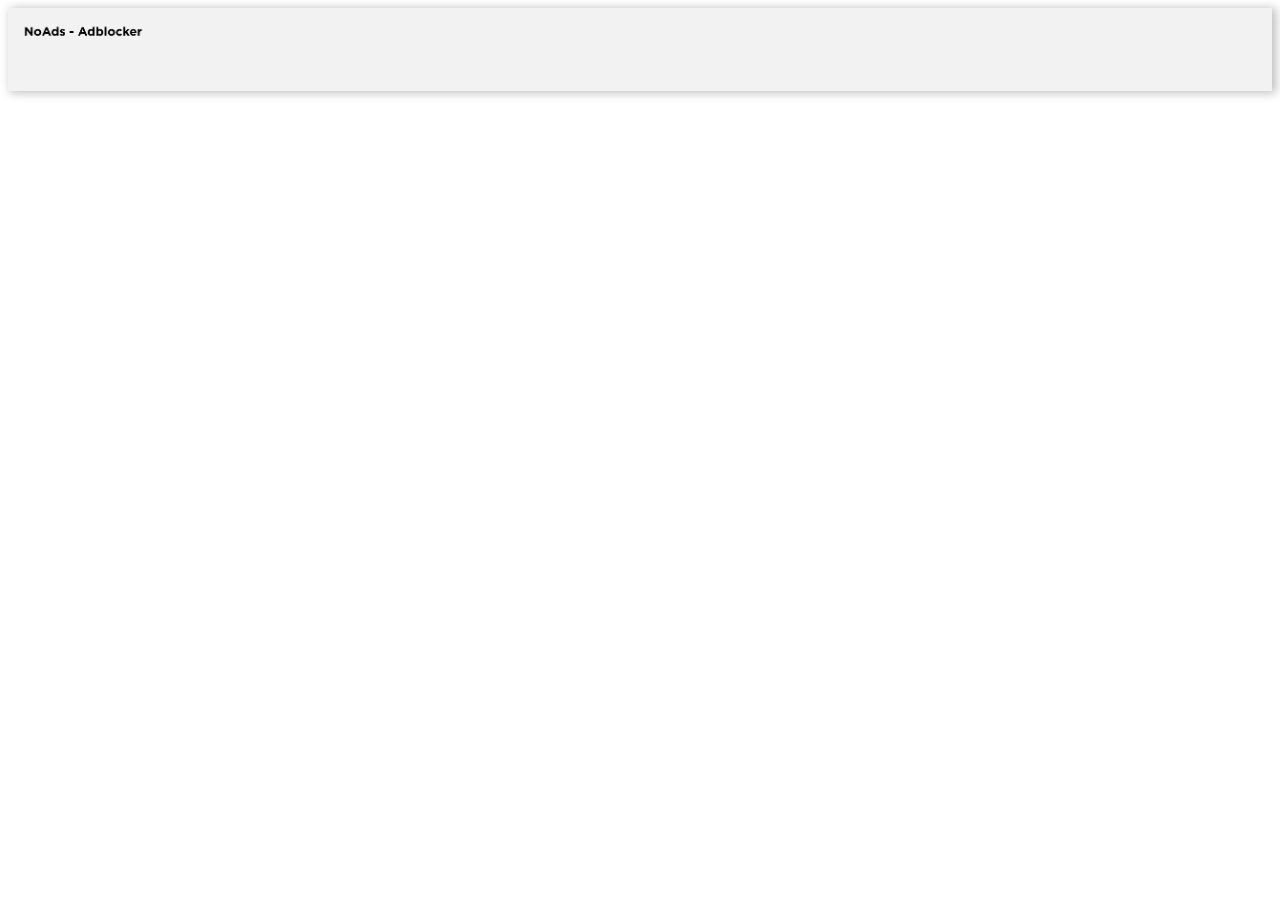
<file: pages/subscribe.html>
<!doctype html>
<html>
  <head>
    <title>AdBlock</title>
    <link rel="stylesheet" href="subscribe.css" />
    <script src="../jquery/jquery.min.js"></script>
    <script src="../port.js" type="text/javascript"></script>
    <script src="../functions.js"></script>
  </head>
  <body>
    <div>
      <img src="../img/logo.png" class="logo" />
      <h3><span i18n="subscribingtitle"></span><span id="result"></span></h3>
      <span id="listUrl"></span>
    </div>
    <script src="subscribe.js"></script>
  </body>
</html>
</file>
<file: pages/subscribe.css>
body {
    font: 14px "Helvetica Neue", Helvetica, Arial, sans-serif;
}
div {
    padding: 10px;
    background-color: #F2F2F2;
    box-shadow: 3px 1px 9px 1px rgba(0, 0, 0, 0.25)
}
#listUrl {
    display: block;
    font-size: small;
    font-style: italic;
    color: #222;
}
.logo {
    margin: 0px;
    background-repeat: no-repeat;
    max-height: 20%;
    width: 130px;
    box-shadow: none;
}
h3 {
    margin-bottom: 5px;
    -webkit-margin-before: 0.5em;
}
#result {
    color: red;
    margin-left: 5px;
}
</file>
